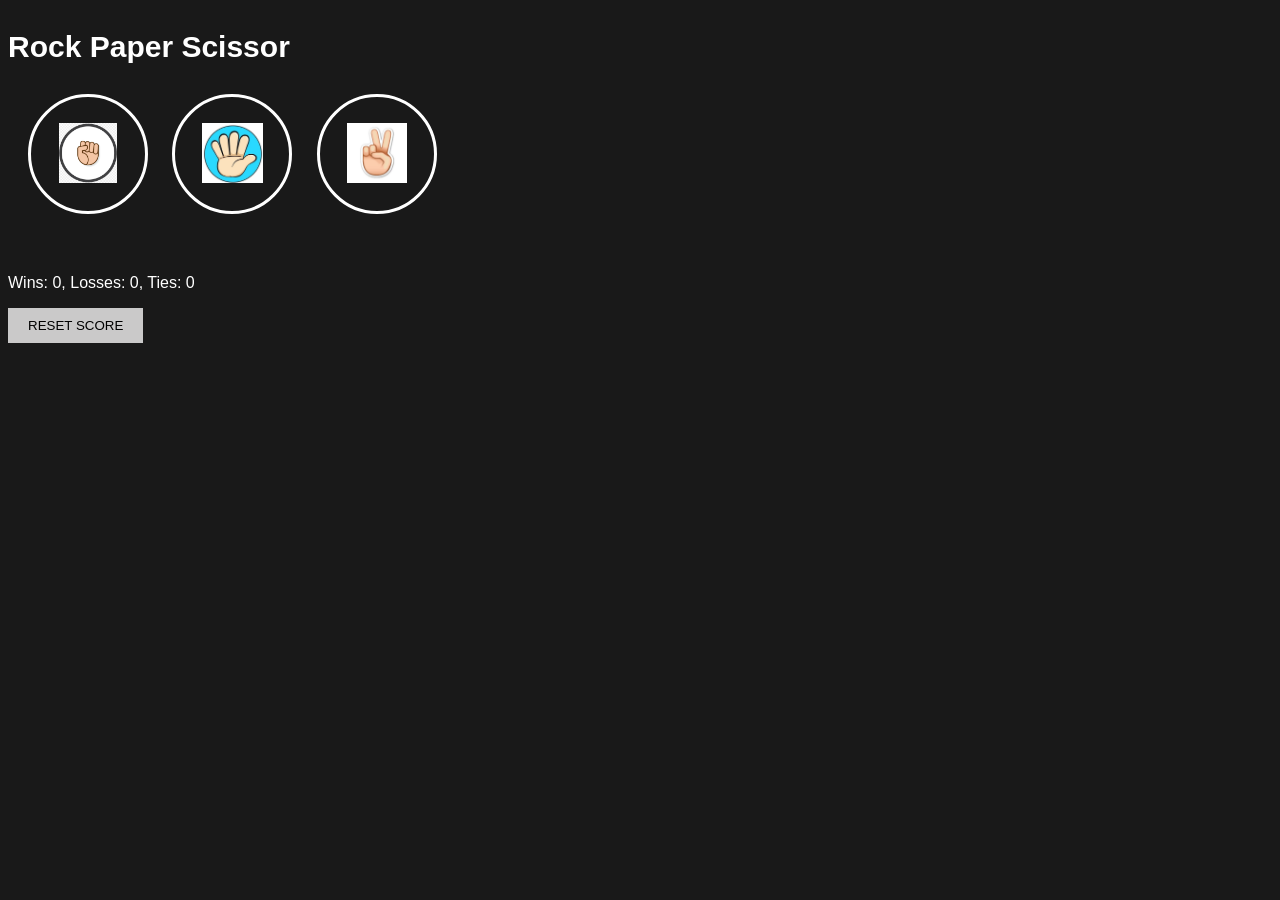
<file: rock-paper-scissor.html>
<!DOCTYPE html>
<html>
  <head>
    <title>rock paper scissor</title>
    <style>
      body{
        background-color: rgb(25,25,25);
        color: white;
        font-family: arial;
      }
      .title{
        font-size: 30px;
        font-weight: bold;
      }
      .move-icon{
        height: 60px;

      }
      .move-button{
        background-color: transparent;
        border:3px solid white;
        width: 120px;  
        height:120px;
        border-radius: 60px;
        margin-left: 20px;
        cursor:pointer;
       }
       .result{
        font-size: 25px;
        font-family: Arial;
        font-weight: bold;
        margin-top: 30px;
       }
       .score{
        margin-top: 60px;
       }
       .reset-button{
        background-color: rgb(202, 201, 201);
        color: black;
        padding: 10px 20px;
        border: none;
        cursor: pointer;
       }
    </style>
  </head>
  <body>
    <p class="title">Rock Paper Scissor </p>

    <button onclick="
      playGame('ROCK');
    "class="move-button"><img src="images/rock-emoji.png" class="move-icon"></button>



     <button onclick = "
      playGame('PAPER');
    "class="move-button"><img src="images/paper-emoji.png" class="move-icon"></button>
    


    <button onclick = "
      playGame('SCISSOR');
    
    "class="move-button"><img src="images/scissors-emoji.png" class="move-icon"></button>
    <p class="js-result result" ></p>
    <p class="js-moves"></p>
    <p class="js-score score"></p>

    <button onclick="
      score.wins = 0;
      score.losses = 0;
      score.ties = 0;
      localStorage.setItem('score', JSON.stringify(score));
      updateScore();
    " class="reset-button"> RESET SCORE</button>
  

    <script>


      let score = JSON.parse(localStorage.getItem('score'));
      if (!score) {
        score = {wins: 0, losses: 0, ties: 0};
      }
      updateScore();

      function updateScore() {
        document.querySelector('.js-score')
          .innerHTML = `Wins: ${score.wins}, Losses: ${score.losses}, Ties: ${score.ties}`;
      }

      function playGame(playerMove) {
        const computerMove = pickcomputerMove();
        let result = '';
        if (playerMove === 'SCISSOR') {
          if (computerMove === 'SCISSOR') {
            result = 'Tie.';
          } else if (computerMove === 'ROCK') {
            result = 'Loss.';
          } else if (computerMove === 'PAPER') {
            result = 'Win.';
          }
        } else if (playerMove === 'PAPER') {
          if (computerMove === 'SCISSOR') {
            result = 'Win.';
          } else if (computerMove === 'ROCK') {
            result = 'Loss.';
          } else if (computerMove === 'PAPER') {
            result = 'Tie.';
          }
        } else if (playerMove === 'ROCK') {
          if (computerMove === 'SCISSOR') {
            result = 'Loss.';
          } else if (computerMove === 'ROCK') {
            result = 'Tie.';
          } else if (computerMove === 'PAPER') {
            result = 'Win.';
          }
        }
        
        if (result === 'Win.') {
          score.wins += 1;
        } else if (result === 'Loss.') {
          score.losses += 1;
        } else if (result === 'Tie.') {
          score.ties += 1;
        }
        //locasStorage.setItem - if we refresh the page so score not started with 0
        //it takes two strings .all string should be a string
        //if we want to convert object into string we use json.stringify
        //json is also called javascript object  notation 
        localStorage.setItem('score',JSON.stringify(score));
        updateScore();

        // Update the UI with the result and moves
        document.querySelector('.js-result').innerHTML = `${result}`;
        document.querySelector('.js-moves').innerHTML = ` You
      <img src="images/${playerMove.toLowerCase().replace('scissor', 'scissors')}-emoji.png" class="move-icon">
      <img src="images/${computerMove.toLowerCase().replace('scissor', 'scissors')}-emoji.png" class="move-icon">

      Computer`;
        updateScore();
      }

      function pickcomputerMove() {
        const randomNumber = Math.random();
        let computerMove = '';
        if (randomNumber >= 0 && randomNumber < 1/3) {
          computerMove = 'ROCK';
        } else if (randomNumber >= 1/3 && randomNumber < 2/3) {
          computerMove = 'PAPER';
        } else if (randomNumber >= 2/3 && randomNumber < 1) {
          computerMove = 'SCISSOR';
        }
        return computerMove;
      }
    </script>
  </body>
</html>
</file>
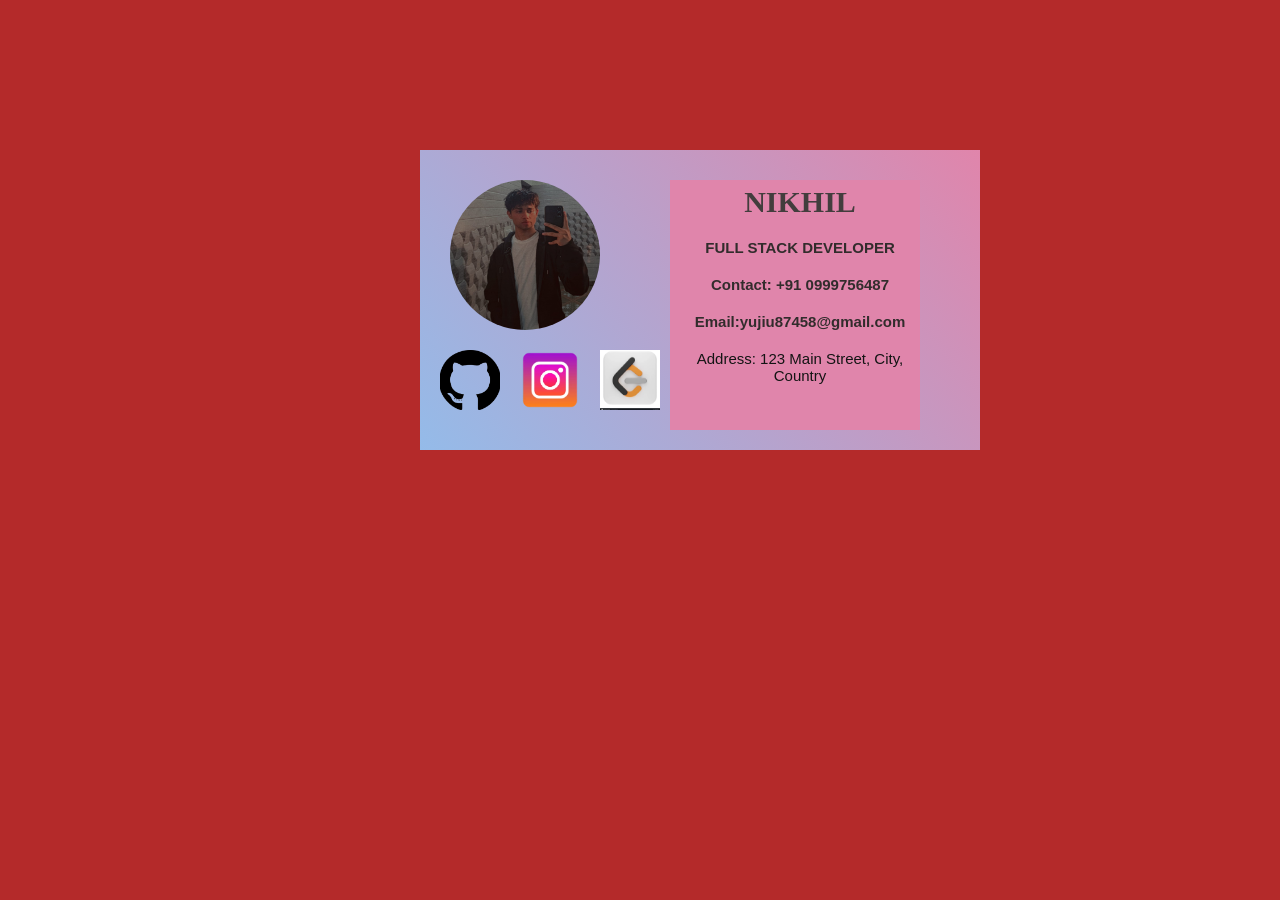
<file: business card/business.html>
<!DOCTYPE html>
<html lang="en">
<head>
  <title>Business card</title>
  <link rel="stylesheet" href="business.css">
</head>
<body>
  <div class="container">
    <div class="card">
      <img src="../images/profile.jpeg" alt=" " class="card-img">
    </div>
    <div class="card-content">
      <p class="name">NIKHIL</p>
      <p class="title">FULL STACK DEVELOPER</p>
      <p class="contact">Contact: +91 0999756487</p>
      <p class="email">Email:yujiu87458@gmail.com</p>
      <p class="address">Address: 123 Main Street, City, Country</p>
    </div>
    <div class="github">
      <a href="https://github.com/Nikhilcyb-web">
        <img src="./useimage/Github-Logo-PNG.webp" alt="GitHub" class="github-icon">
      </a>
    </div>
    <div class="instagram">
      <a href="https://www.instagram.com/accounts/login/">
        <img src="./useimage/instagram-logo-icon-free-png.webp" alt="GitHub" class="insta-icon">
      </a>
    </div>
    <div class="Leetcode">
      <a href="https://leetcode.com/u/Nikhil_29492/">
        <img src="./useimage/free-leetcode-3d-icon-png-.webp" alt="GitHub" class="leetcode-icon">
      </a>
    </div>
  </div>
</body>
</html>
</file>
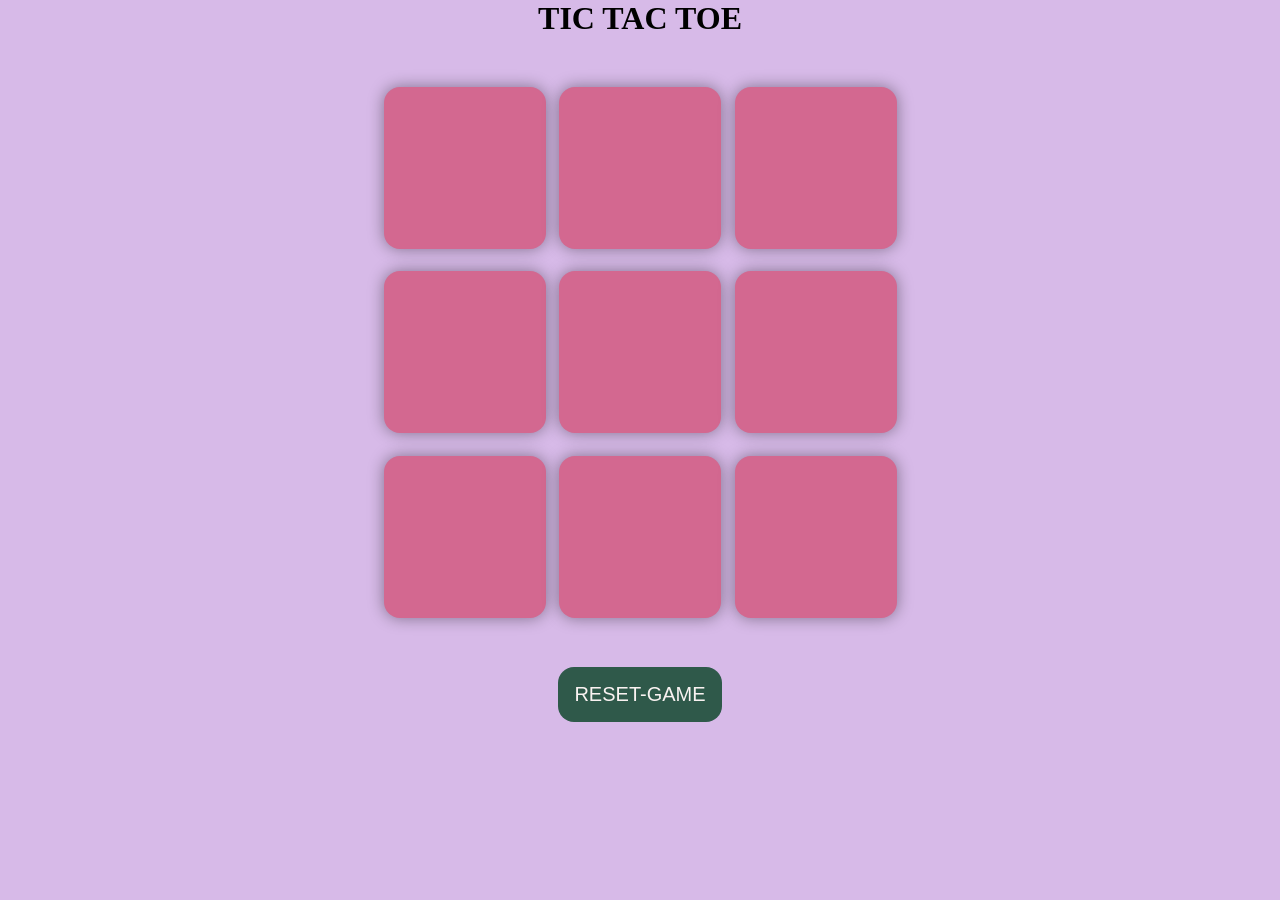
<file: html-folder/tictactoe.html>
<!DOCTYPE html>
<html lang="en">
<head>
  <meta charset="UTF-8">
  <meta name="viewport" content="width=device-width, initial-scale=1.0">
  <link rel="stylesheet" href="../css-folder/tictactoegame.css">
  <title>TIC-TAC-TOE GAME</title>
</head>
<body>
  <div class="msg-container  hide">
    <p id="msg" >Winner</p>
     <button id="new-btn">NEW-GAME</button>
  </div>
  <main>
    <h1>TIC TAC TOE </h1>

    <div class="container">
      <div class="game">
        <button class="box"></button>
        <button class="box"></button>
        <button class="box"></button>
        <button class="box"></button>
        <button class="box"></button>
        <button class="box"></button>
        <button class="box"></button>
        <button class="box"></button>
        <button class="box"></button>
      </div>
     
    </div>
    <button id="reset-btn">RESET-GAME</button>
  </main>
  
<script src="../js-folder/tictactoe.js"></script> 
</body>
</html>
</file>
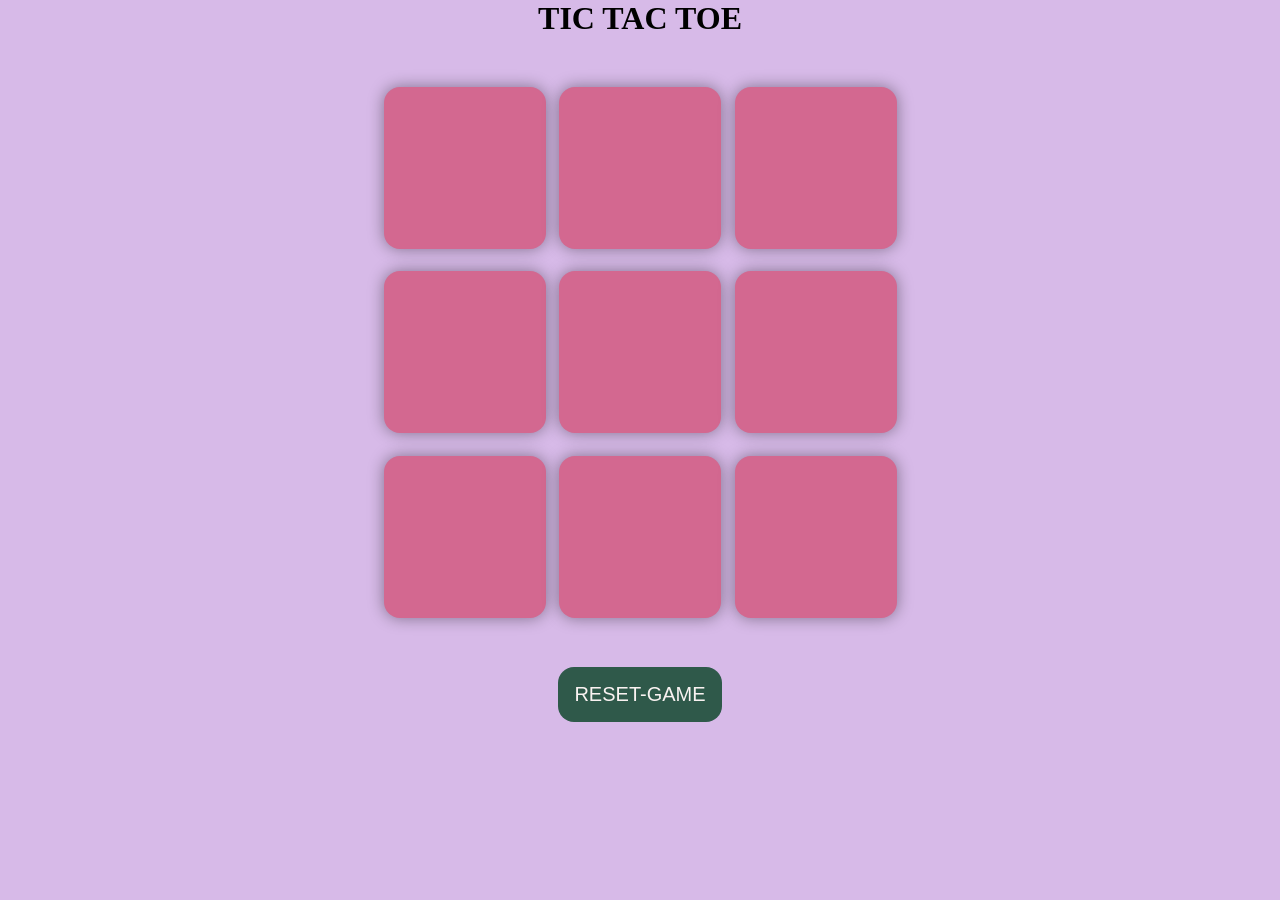
<file: tictactoe/tictactoe.html>
<!DOCTYPE html>
<html lang="en">
<head>
  <meta charset="UTF-8">
  <meta name="viewport" content="width=device-width, initial-scale=1.0">
  <link rel="stylesheet" href="./tictactoegame.css">
  <title>TIC-TAC-TOE GAME</title>
</head>
<body>
  <div class="msg-container  hide">
    <p id="msg" >Winner</p>
     <button id="new-btn">NEW-GAME</button>
  </div>
  <main>
    <h1>TIC TAC TOE </h1>

    <div class="container">
      <div class="game">
        <button class="box"></button>
        <button class="box"></button>
        <button class="box"></button>
        <button class="box"></button>
        <button class="box"></button>
        <button class="box"></button>
        <button class="box"></button>
        <button class="box"></button>
        <button class="box"></button>
      </div>
     
    </div>
    <button id="reset-btn">RESET-GAME</button>
  </main>
  
<script src="./tictactoe.js"></script> 
</body>
</html>
</file>
<file: business card/business.css>
*{
  margin : 0;
  padding : 0;
}
body{
  background-color : #b42a2a;
}
.container{
  margin-top : 150px;
  margin-left : 420px;
  width : 560px;
  height : 300px;
  display : flex;
  flex-direction : column;
  justify-content : center;
  align-items : center;
  background-image: linear-gradient(50deg,#94BBE9,#e085ab);
}
.card{
  width : 200px;
  height : 150px;
  justify-content : center;
  margin-bottom : 90px;
  margin-right : 350px;
  border-radius: 50%;
}
.card-img{
  width : 150px;
  height : 150px;
  border-radius : 50%;
  margin-left : 25px;

}
.card-content{
  width : 250px;
  height : 250px;
  background-color : #e085ab;
  position:absolute;
  top:180px;
  left:670px;

}
.name{
  font-size : 30px;
  font-weight : bold;
  color : white;
  margin-left : 10px;
  margin-top : 5px;
  text-align : center;
  font-family : cursive;
  color : #433d3d;
}
.title{
  font-size : 15px;
  font-weight : bold;
  color : rgb(50, 44, 44);
  margin-left : 10px;
  margin-top : 5px;
  text-align : center;
  font-family :'Segoe UI', Tahoma, Geneva, Verdana, sans-serif;
  padding-top : 15px;
}
.contact{
  font-size : 15px;
  font-weight : bold;
  color : rgb(50, 44, 44);
  margin-left : 10px;
  margin-top : 5px;
  text-align : center;
  font-family :'Segoe UI', Tahoma, Geneva, Verdana, sans-serif;
  padding-top : 15px;
}
.email{
  font-size : 15px;
  font-weight : bold;
  color : rgb(50, 44, 44);
  margin-left : 10px;
  margin-top : 5px;
  text-align : center;
  font-family :'Segoe UI', Tahoma, Geneva, Verdana, sans-serif;
  padding-top : 15px;
}
.address{
  font-size : 15px;
  color : rgb(20, 20, 20);
  margin-left : 10px;
  margin-top : 5px;
  text-align : center;
  font-family :'Segoe UI', Tahoma, Geneva, Verdana, sans-serif;
  padding-top : 15px;
}
.github {
  width: 60px;
  height: 60px;
  position: absolute;
  top: 350px;
  right: 780px;

}
.github-icon {
  width: 60px;
  height: 60px;
  object-fit: cover;
}
.instagram {
  width: 60px;
  height: 60px;
  position: absolute;
  top: 350px;
  right: 700px;

}
.insta-icon {
  width: 60px;
  height: 60px;
  object-fit: cover;
}
.Leetcode{
  width: 60px;
  height: 60px;
  position: absolute;
  top: 350px;
  right: 620px;
}
.leetcode-icon {
  width: 60px;
  height: 60px;
  object-fit: cover;
}
</file>
<file: css-folder/tictactoegame.css>
* {
  margin: 0;
  padding: 0;
}
body{
  background-color: #d7bae8;
  text-align: center;
}
.container{
  height: 70vh;
  display: flex;
  justify-content: center;
  align-items: center;
   
  
}
.game{
  height: 60vmin;
  width: 60vmin;
  display: flex;
  flex-wrap: wrap;
  justify-content: center;
  align-items: center;
  gap: 1.5vmin;
 
  
}
.box{
  height: 18vmin;
  width: 18vmin;
  border-radius: 1rem;
  border: none;
  box-shadow: 0 0 1rem rgba(0, 0, 0, 0.4);
  font-size: 10vmin;
  color: #f2eff2;
  background-color: #d36890;
}
#reset-btn{
  background-color: rgba(3, 64, 34, 0.792);
  padding: 1rem;
  font-size: 1.25rem;
  color: #f9f2f1;
  border-radius: 1rem;
  border: none;
}
#new-btn{
   background-color: rgba(3, 64, 34, 0.792);
  padding: 1rem;
  font-size: 1.25rem;
  color: #f9f2f1;
  border-radius: 1rem;
  border: none;

}
#msg{
  color:rgba(51, 6, 81, 0.4); 
  font-size: 8vmin;

}
.msg-container{
  height: 100vmin;
  display: flex;
  justify-content: center;
  align-items: center;
  flex-direction: column;
  gap: 4rem;
}
.hide{
  display: none;
}
</file>
<file: tictactoe/tictactoegame.css>
* {
  margin: 0;
  padding: 0;
}
body{
  background-color: #d7bae8;
  text-align: center;
}
.container{
  height: 70vh;
  display: flex;
  justify-content: center;
  align-items: center;
   
  
}
.game{
  height: 60vmin;
  width: 60vmin;
  display: flex;
  flex-wrap: wrap;
  justify-content: center;
  align-items: center;
  gap: 1.5vmin;
 
  
}
.box{
  height: 18vmin;
  width: 18vmin;
  border-radius: 1rem;
  border: none;
  box-shadow: 0 0 1rem rgba(0, 0, 0, 0.4);
  font-size: 10vmin;
  color: #f2eff2;
  background-color: #d36890;
}
#reset-btn{
  background-color: rgba(3, 64, 34, 0.792);
  padding: 1rem;
  font-size: 1.25rem;
  color: #f9f2f1;
  border-radius: 1rem;
  border: none;
}
#new-btn{
   background-color: rgba(3, 64, 34, 0.792);
  padding: 1rem;
  font-size: 1.25rem;
  color: #f9f2f1;
  border-radius: 1rem;
  border: none;

}
#msg{
  color:rgba(51, 6, 81, 0.4); 
  font-size: 8vmin;

}
.msg-container{
  height: 100vmin;
  display: flex;
  justify-content: center;
  align-items: center;
  flex-direction: column;
  gap: 4rem;
}
.hide{
  display: none;
}
</file>
